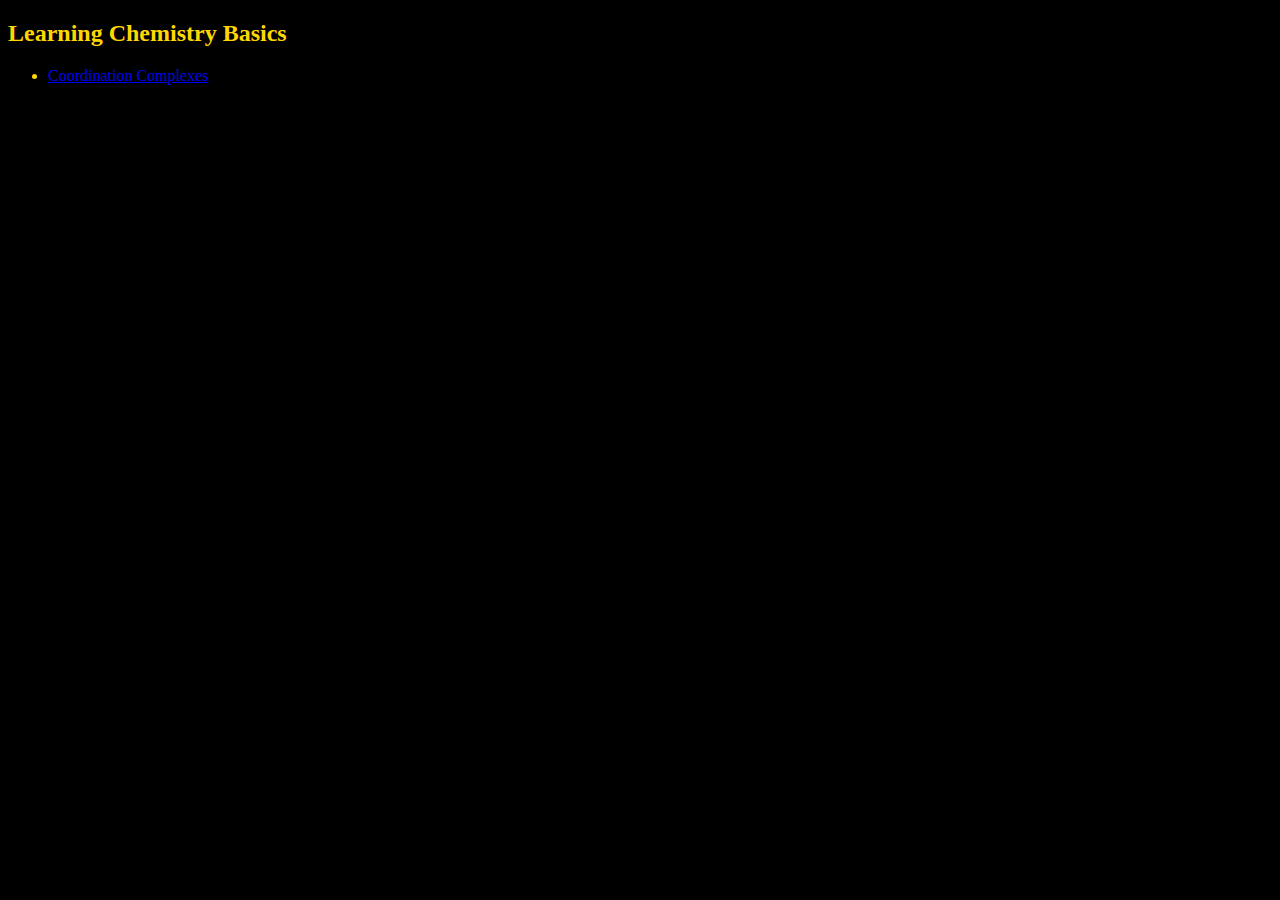
<file: index.html>
<!DOCTYPE html>
<html>
    <head>
        <link href="css/SiteWide.css" rel="stylesheet" >
        <title>
            Index
        </title>
    </head>
    <body>
        <h2>Learning Chemistry Basics</h2>

        <ul>
        <!--
        
        <li><a href="OrganicChemistryBasics.html">Organic Chemistry Basics</a></li>

        -->

        <li><a href="CoordinationChemistryBasics.html">Coordination Complexes</a></li>

        </ul>

        
    </body>
</html>
</file>
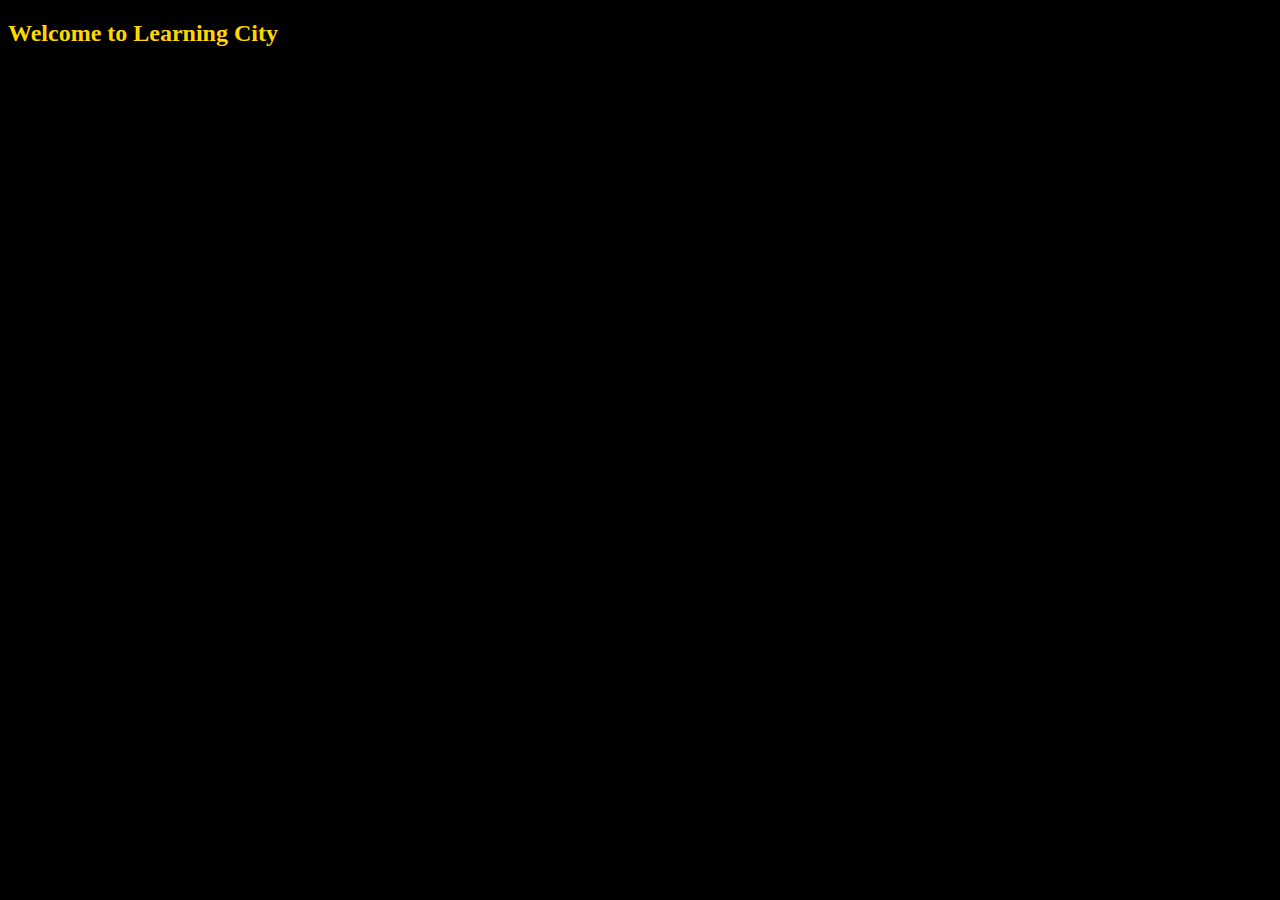
<file: concept.html>
<!DOCTYPE html>
<html>
    <head>
        <link href="css/SiteWide.css" rel="stylesheet" >
        <title>
            Concept
        </title>
    </head>
    <body>
        <h2>Welcome to Learning City</h2>
    </body>
</html>
</file>
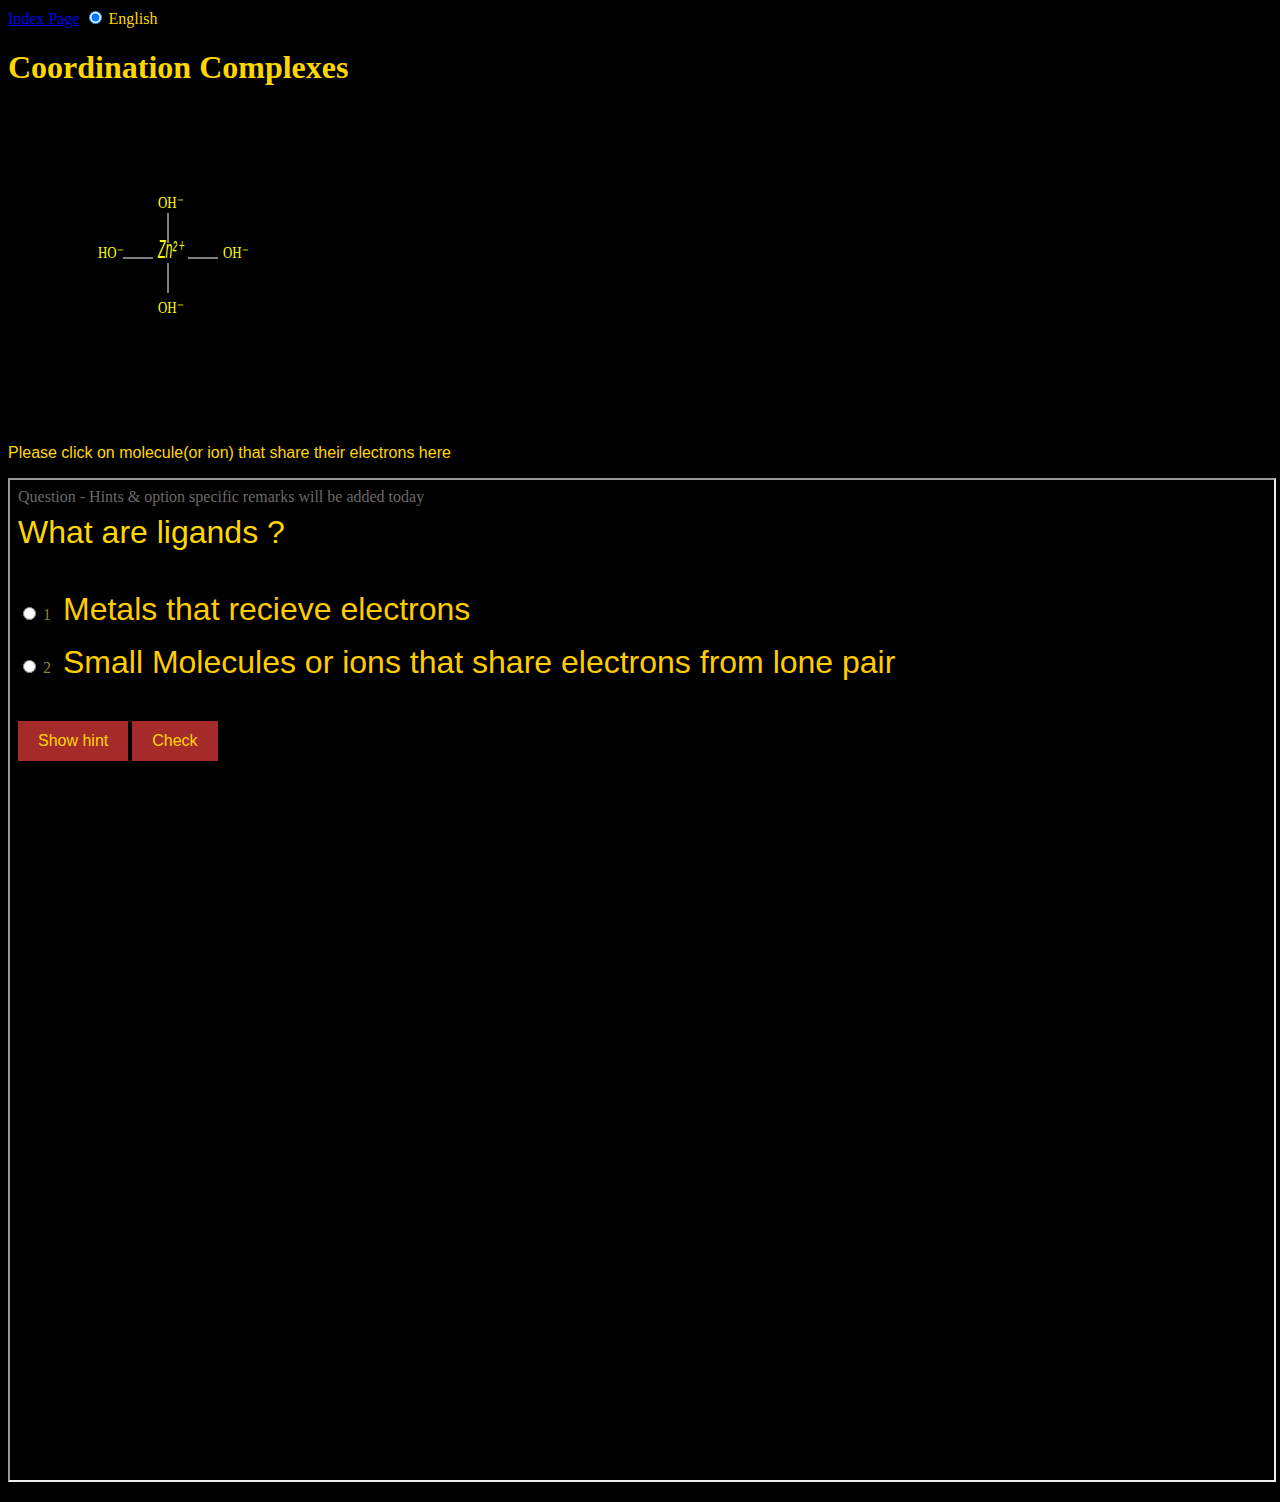
<file: CoordinationChemistryBasics.html>
<!DOCTYPE html>
<html lang="en">
    <head>
        <meta charset="UTF-8">
        <meta name="viewport" content="width=device-width, initial-scale=1.0">
        <META HTTP-EQUIV="Access-Control-Allow-Origin" CONTENT="https://v-s-dev.github.io">

        <link href="css/SiteWide.css" rel="stylesheet" >
        <title>
            Coordination Complexes
        </title>

        <script>
            let questionNumber = 0
            

            function getQuestionNumber() {
                return questionNumber
            }

            function incrementQuestionNumber(){
                questionNumber += 1
            }

            function reloadMcqTestTakingIframe(){
                let mcqTestTakingIframe = document.querySelector('#mcq_iframe')
                mcqTestTakingIframe.src = "MCQTest.html"
            }

            function setQuestionNumberToZero(){
                questionNumber = 0
            }
        
        </script>

    </head>
    <body>
        <a href="index.html" class="eng_lang_content">Index Page</a>

        <!--
        <a href="index.html" class="hin_lang_content">विषय</a>
        -->

        <input type="radio" id="eng_lang_content_radio" name="language" value="eng" checked>
        <label for="eng_lang_content_radio">English</label>

        <!--

        <input type="radio" id="hin_lang_content_radio" name="language" value="hin">
        <label for="hin_lang_content_radio">हिन्दी</label>

        -->


        <h1 class="eng_lang_content">
            Coordination Complexes
        </h1>
             
        <!--
        <h1 class="hin_lang_content">
            कोऑर्डिनेशन केमिस्ट्री
        </h1>
        -->

        <svg id="coordinate_complex_svg" height="300px" width="300px" xmlns="http://www.w3.org/2000/svg">
            <style>
                .small { font: italic 25px sans-serif; }
            </style>
            <text id="metal_ion" x="150" y="150" class="small" textLength="25px" lengthAdjust="spacingAndGlyphs" fill="yellow" cursor="grab">Zn²⁺</text>
            <!--north south west east -->
            <!-- North -->
            <line x1="160" y1="135" x2="160" y2="105" stroke="white" />
            <text x="150" y="100" class="ligand" textLength="25px" lengthAdjust="spacingAndGlyphs" fill="yellow" cursor="grab">OH⁻</text>
            
            <!-- South -->
            <line x1="160" y1="155" x2="160" y2="185" stroke="white" />
            <text x="150" y="205" class="ligand" textLength="25px" lengthAdjust="spacingAndGlyphs" fill="yellow" cursor="grab">OH⁻</text>
            
            <!-- West -->
            <line x1="145" y1="150" x2="115" y2="150" stroke="white" />
            <text x="90" y="150" class="ligand" textLength="25px" lengthAdjust="spacingAndGlyphs" fill="yellow" cursor="grab">HO⁻</text>
            
            <!-- East -->
            <line x1="180" y1="150" x2="210" y2="150" stroke="white" />
            <text x="215" y="150" class="ligand" textLength="25px" lengthAdjust="spacingAndGlyphs" fill="yellow" cursor="grab">OH⁻</text>
            
        </svg>

        <p class="message" id="message_for_ligand"></p>
        <p class="task">Please click on molecule(or ion) that share their electrons here</p>

        <script>
            let ligand = document.querySelectorAll('.ligand')
            let ligand_message = "Correctly Selected! They are called <em><strong>ligands</strong></em>. They are <em>Lewis base</em> as they donate their lone pair of electrons."
            ligand.forEach(element => element.addEventListener('click', (event) => {
                document.querySelector('#message_for_ligand').innerHTML = ligand_message
                })
            )

            let metal_ion = document.querySelector('#metal_ion')
            metal_message = "You clicked on a <em><strong>transition metal</strong></em> which only receives the electrons from other ligands without sharing any"
            metal_ion.addEventListener('click', (event) => {
                document.querySelector('#message_for_ligand').innerHTML = metal_message
            })
        </script>

        <iframe
        id="mcq_iframe"
        src="MCQTest.html"
        height="1000px"
        width="100%">
        </iframe>

    <!-- 
        Template structure

        <p class="eng_lang_content">

        </p>

        <p class="hin_lang_content">
            
        </p>

    -->


    <!--

        <p class="eng_lang_content">
            What are coordination complexes and how do they form ?
        </p>

        <p class="hin_lang_content">
            
        </p>

        <details class="eng_lang_content">
            <summary>Show me the periodic table</summary>
            <figure>
                <img src="https://upload.wikimedia.org/wikipedia/commons/9/97/Periodic_table_detailed_enwp.svg" alt="Periodic table">
                <figcaption>Image credit:Wikimedia Commons, CC BY 3.0</figcaption>
            </figure>
        </details>

        <details class="hin_lang_content">
            <summary>मुझे पीरिऑडिक टेबल दिखाए</summary>
            <figure>
                <img src="https://upload.wikimedia.org/wikipedia/commons/d/d4/Periodic_table_large-hi.svg" alt="पीरिऑडिक टेबल">
                <figcaption>Image credit:Wikimedia Commons, CC BY 3.0</figcaption>
            </figure>
        </details>

    -->

        <p class="eng_lang_content">

        </p>

        <p class="hin_lang_content">
            
        </p>


        <script src="js/basicFeatures.js"></script>

        
    </body>
</html>
</file>
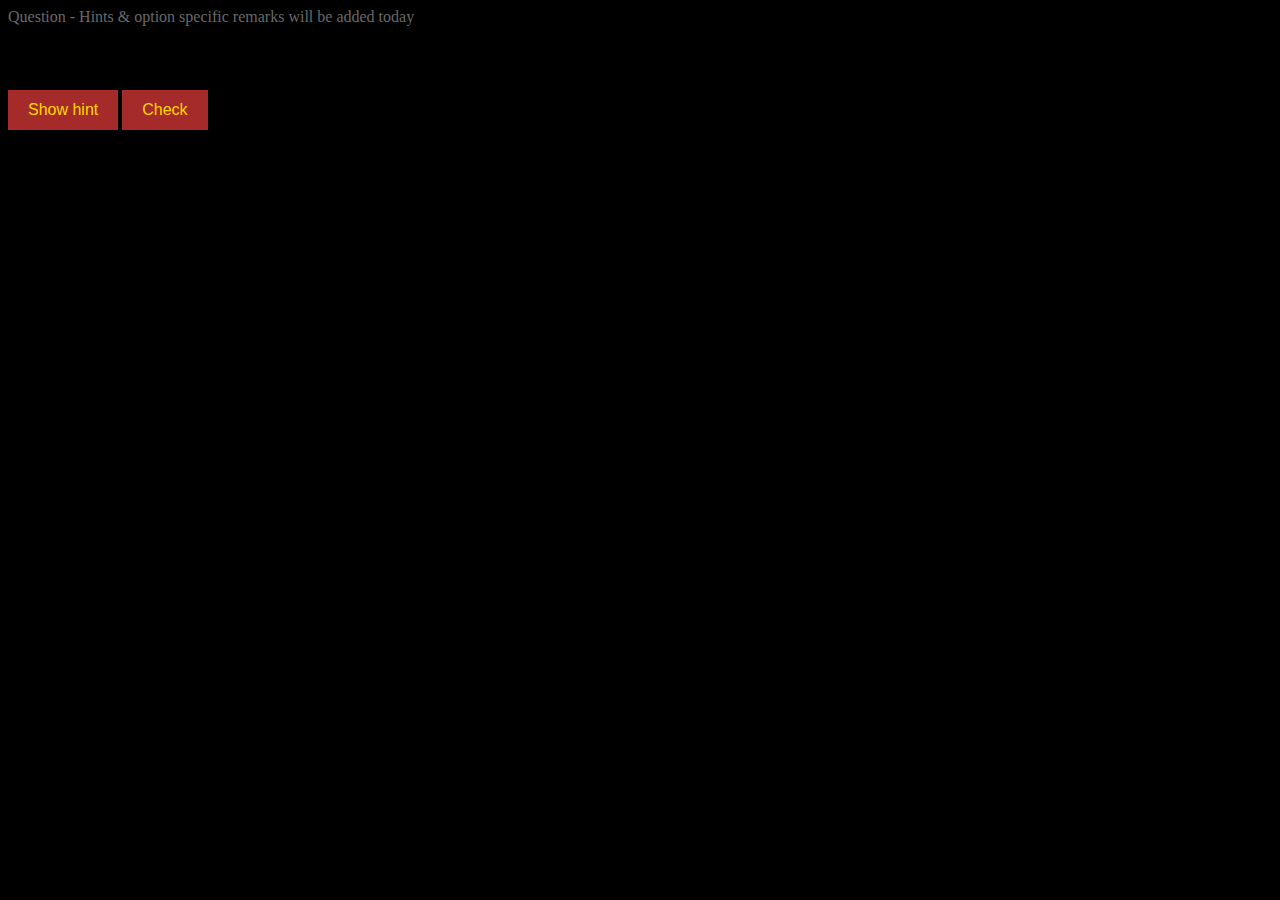
<file: MCQTest.html>
<!DOCTYPE html>
<html>
    <head>
        <META HTTP-EQUIV="Access-Control-Allow-Origin" CONTENT="https://v-s-dev.github.io">
        <link href="css/SiteWide.css" rel="stylesheet" >
        <style>
            body{
                background-color: black;
            }

            textarea{
                width: 100%;
                height: 100%;
                font-size: 2em;
                border-color: black;
                border-width: 0;
                
            }

            #subtopicid{
                display: none;
            }

            .checkbox{
                display: inline;
            }

            #question{
                height: 300px;
                color: gold;
                background-color: black;
                font: 2em helvetica;
            }

            label{
                font-size: 1em;
                color: dimgray;
                
            }

            .label_class{
                font-size: 2em;
                color: dimgray;
            }


            #answer{
                height: 300px;
                color: gold;
                background-color: black;
                font: 2em helvetica;
            }


            img{
                border: 2px solid orange;
                margin-top: 1em;
                padding: 5px;
                
            }

.opt_checked{
  border: 3px solid orange;
}

.correct{
    border: 3px solid rgb(0, 253, 13);
}

.correct_but_not_selected{
    border: 6px solid rgb(0, 131, 7);
}

.wrong_and_selected{
    border: 6px solid rgb(253, 0, 0);
}


.label_for_option_number{
    color: rgb(145, 130, 47);
}

.question_label{
    display: block;
}

#question{
    display: block;
    
    height: 100%;

    margin-left: 0em;
    margin-top: 8px;

    padding-top: 0em;
    padding-bottom: 0em;

    padding-left: 0em;
    padding-right: 0em;
}

#answer{
    height: 100%;
}

.opt{
                display: inline-block;
                padding-top: 8px;
                padding-bottom: 8px;

                padding-left: 8px;
                padding-right: 8px;
                color: rgb(255, 204, 0);
                background-color: black;
                font: 2em helvetica;
            }

            .hide_option{
                display: none;
            }


.button_class {
    border: 0;
    line-height: 2.5;
    padding: 0 20px;
    font-size: 1rem;
    text-align: center;
    color: gold;
    background-color: brown;
    margin-top: 2em;
}

.button_class:hover {
    background-color: rgb(75, 17, 17)
}

.button_class:active {
    
}


</style>
</head>
<body>

    <script src="js/MCQQuestions.js"></script>

<script>
    //let pathName = window.location.pathname

    let questionNumber = window.parent.getQuestionNumber()
    //alert(questionNumber)

    let questionsIds = Object.keys(mcqQuestions)

    if(questionNumber >= questionsIds.length){
        questionNumber = 0
        window.parent.setQuestionNumberToZero()
    }

    let currentQuestion = mcqQuestions[questionsIds[questionNumber]]

    let question = currentQuestion.question

    let id = questionsIds[questionNumber]

    let answer = currentQuestion.answer
    

    let options = []

    for(let i = 0; i < currentQuestion.options.length; i++){
        if(currentQuestion.options[i] !== ''){
            options.push(currentQuestion.options[i])
            console.log(options.length) // option number
            console.log(options[options.length -1]) // option text

            // if current option is the answer, then notify it in log
            if(answer === options[options.length -1]){
                console.log("Answer matches this option")
            }

            console.log("---")
        }
    }

    let option_remarks = []
    for(let i = 0; i < currentQuestion.option_remarks.length; i++){
        if(currentQuestion.option_remarks[i] !== ''){
            option_remarks.push(currentQuestion.option_remarks[i])
            console.log(option_remarks.length) // option remark number
            console.log(option_remarks[option_remarks.length -1]) // option remark text

            console.log("---")
        }
    }

    let hints = []
    for(let i = 0; i < currentQuestion.hints.length; i++){
        if(currentQuestion.hints[i] !== ''){
            hints.push(currentQuestion.hints[i])
            console.log(hints.length) // option remark number
            console.log(hints[hints.length -1]) // option remark text

            console.log("---")
        }
    }


</script>
    <div>
        <label for="question" class="question_label">Question - Hints & option specific remarks will be added today</label>
        <p id="question" name="question" readonly></p>
    </div>



    <div id="div_1" class="hide_option">
        <input type="radio" id="radio_1" class="radio" name="option_list" value="1">
        <label for="option_1" class="label_for_option_number">1</label>
        <label for="radio_1" id="option_1" class="opt" name="options" readonly></label>
        <p id="remark_1" class="remark_class hide_content thick_left_border_for_remarks"></p>
    </div>

    <div id="div_2" class="hide_option">
        <input type="radio" id="radio_2" class="radio" name="option_list" value="2">
        <label for="option_2" class="label_for_option_number">2</label>
        <label for="radio_2" id="option_2" class="opt" name="options" readonly></label>
        <p id="remark_2" class="remark_class hide_content thick_left_border_for_remarks"></p>
    </div>

    <div id="div_3" class="hide_option">
        <input type="radio" id="radio_3" class="radio" name="option_list" value="3">
        <label for="option_3" class="label_for_option_number">3</label>
        <label for="radio_3" id="option_3" class="opt" name="options" readonly></label>
        <p id="remark_3" class="remark_class hide_content thick_left_border_for_remarks"></p>
    </div>

    <div id="div_4" class="hide_option">
        <input type="radio" id="radio_4" class="radio" name="option_list" value="4">
        <label for="option_4" class="label_for_option_number">4</label>
        <label for="radio_4" id="option_4" class="opt" name="options" readonly></label>
        <p id="remark_4" class="remark_class hide_content thick_left_border_for_remarks"></p>
    </div>

    <button id="show_hint_button" type="button" class="button_class">Show hint</button>

    <div id="hint_div" class="hide_content">
        <p>-- Hints --</p>
        <p id="hint_1" class="hide_content hint_class"></p>
        <p id="hint_2" class="hide_content hint_class"></p>
        <p id="hint_3" class="hide_content hint_class"></p>
        <p id="hint_4" class="hide_content hint_class"></p>
        
    </div>

    <button id="check_submit_button" type="button" class="button_class">Check</button>
    

<script>
    
    document.querySelector('#question').innerHTML = question

    let numbers = []

    for(let i = 0; i < options.length; i++){
        let optionNumber = i + 1
        numbers.push(optionNumber.toString(10))
        document.querySelector('#div_' + optionNumber).classList.remove('hide_option')
        document.querySelector('#option_' + (i + 1)).innerHTML = options[i]
    }

    function showRemarks(){
        for(let i = 0; i < option_remarks.length; i++){
            let optionRemarkNumber = i + 1

            document.querySelector('#remark_' + (i + 1)).classList.remove('hide_content')
            document.querySelector('#remark_' + (i + 1)).innerHTML = option_remarks[i]

        }
    }
    
    let questionAnswered = false
    

    function showResult(res){
        if(res === 'correct'){
            let radio = document.querySelector('input[type=radio]:checked')

            let opt = document.querySelector('#option_' + radio.value)
            opt.classList.add('correct')
        
        }else if(res === 'wrong'){
            let opt_list = document.querySelectorAll('.opt')
            for(let i = 0; i < options.length; i++){
                let radio = document.querySelector('#radio_'+ (i+1))
                if(answer === opt_list[i].innerHTML){
                    opt_list[i].classList.add('correct_but_not_selected')
                }else{
                    if(radio.checked){
                        opt_list[i].classList.add('wrong_and_selected')
                    }
                }
            }
        }
    }
    

    function checkAnswer(event){
        let radio = document.querySelector('input[type=radio]:checked')
        let selected_option_num = ''
        if(radio !== null){
            selected_option_num = radio.value

            let textarea = document.querySelector('#option_'+selected_option_num)
            
            let selected_ans = textarea.innerHTML

            let answer_result = false // indicates if selected option is correct or wrong after checking, initially set to false

            // checking for answer
            if(selected_ans === answer){
                answer_result = true
            }else{
                answer_result = false
            }
            questionAnswered = true // set to <true> after user submits answer for checking so no repeat submission occurs

            if(answer_result === true){
                showRemarks()
                changeButtonNameFromCheckToNext()
                showResult('correct')
                //window.parent.removeIdAfterTakingTestOrNotAttempting('McqNormal', id)
            }else if(answer_result === false){
                showRemarks()
                changeButtonNameFromCheckToNext()
                showResult('wrong')
                //window.parent.removeIdAfterTakingTestOrNotAttempting('McqNormal', id)
            }
        }else{
            alert('Please select an option first')
        }
    }
    
    document.querySelectorAll('.radio').forEach(element => element.addEventListener('change', (event) => {
        let num = event.target.id.split('_')[1]
        highlightSelectedOption(num)
    })
    )

    document.querySelectorAll('.opt').forEach(element => element.addEventListener('click', (event) => {
        let num = event.target.id.split('_')[1]
        highlightSelectedOption(num)
    })
    )

    let hint_number = 0
    let hint_button = document.querySelector('#show_hint_button')
    hint_button.addEventListener('click', (event) => {
        document.querySelector('#hint_div').classList.remove('hide_content')
        if(hint_number < hints.length){
            let hint_element = document.querySelector('#hint_' + (hint_number + 1))
            hint_element.classList.remove('hide_content')
            hint_element.innerHTML = hints[hint_number]
            hint_number += 1
        }



    })

    function highlightSelectedOption(num){
        let radio = document.querySelector('#radio_'+num)
        if(radio !== null){
            let opt = document.querySelector('#option_' + num)
            if(radio.checked == true){
                // radio button already checked

                // but have to repeat same steps to highlight option if radio button is clicked manully
                // get all textarea and remove <opt_checked> class from previously checked radio button
                let all = document.querySelectorAll('.opt')

                for(let i = 0; i < options.length; i++){
                    all[i].classList.remove('opt_checked')
                }

                // check the user selected radio button and add a <opt_checked> class to specfic text area
                radio.checked = true // not required as its already checked manually
                opt.classList.add('opt_checked')
                                    
            }else{
                // get all textarea and remove <opt_checked> class from previously checked radio button
                let all = document.querySelectorAll('.opt')

                for(let i = 0; i < options.length; i++){
                    all[i].classList.remove('opt_checked')
                }

                // check the user selected radio button and add a <opt_checked> class to specfic text area
                radio.checked = true
                opt.classList.add('opt_checked')
            }
        }
    }

    function nextQuestion(){
        if(questionAnswered == true){
            window.parent.incrementQuestionNumber()
            window.parent.reloadMcqTestTakingIframe()
        }else if(questionAnswered == false){
            alert("Please answer current question")
        }
    }

    function changeButtonNameFromCheckToNext(){
        let checkSubmitButton = document.querySelector('#check_submit_button')
        checkSubmitButton.innerHTML = "Next"
    }

    let checkSubmitButton = document.querySelector('#check_submit_button')
    
    checkSubmitButton.addEventListener('click', (event) => {
        if(questionAnswered == false){
            checkAnswer("")
        }else if(questionAnswered == true){
            nextQuestion()
        }
    })



    window.addEventListener('keydown', (event) => {
        if(numbers.includes(event.key)){
            highlightSelectedOption(event.key)
        }

        // proper true false validation is required
        if(event.key.toLowerCase() === 't'){
            let radioList = document.querySelectorAll('input[type=radio]')
            if(radioList.length == 2){
                for(let i = 0; i < 2; i++){
                    let val = document.querySelector('#option_' + (i+1)).innerHTML.toLowerCase()
                    if(val === 'true'){
                        radioList[i].checked = true
                        break
                    }
                }
            }
        }

        if(event.key.toLowerCase() === 'f'){
            let radioList = document.querySelectorAll('input[type=radio]')
            if(radioList.length == 2){
                for(let i = 0; i < 2; i++){
                    let val = document.querySelector('#option_' + (i+1)).innerHTML.toLowerCase()
                    if(val === 'false'){
                        radioList[i].checked = true
                        break
                    }
                }
            }
        }

        if(event.key === 'Enter'){
            event.preventDefault()
            if(questionAnswered == false){
                checkAnswer(event)
            }else if(questionAnswered == true){
                nextQuestion()
            }
            

        }
        
        if(event.key === 'ArrowRight'){
            nextQuestion()
        }
        
    })
</script>

 </body>
</html>
</file>
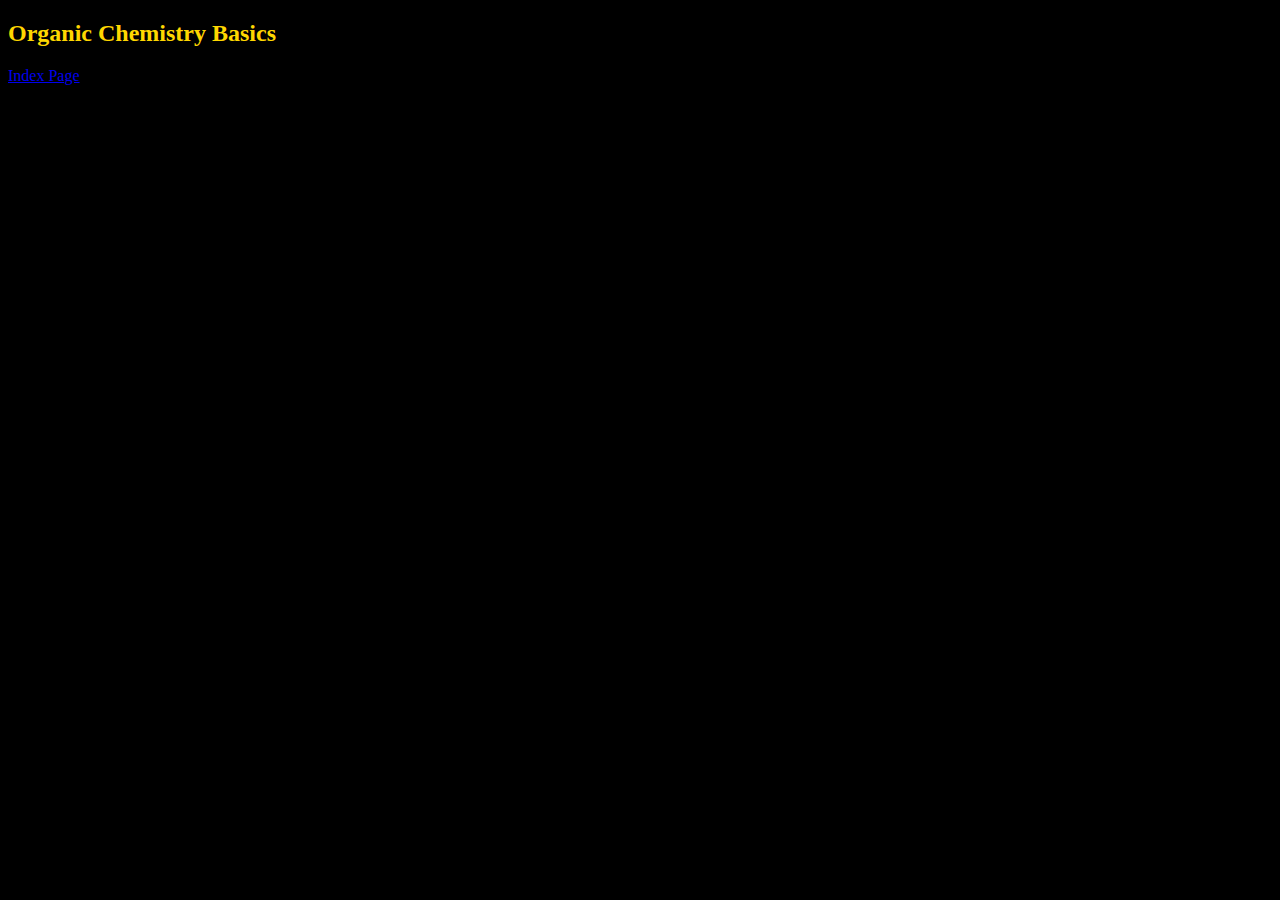
<file: OrganicChemistryBasics.html>
<!DOCTYPE html>
<html>
    <head>
        <link href="css/SiteWide.css" rel="stylesheet" >
        <title>
            Organic Chemistry Basics
        </title>
    </head>
    <body>
        <h2>Organic Chemistry Basics</h2>

        <a href="index.html">Index Page</a>

        
    </body>
</html>
</file>
<file: css/SiteWide.css>
body{
    background-color: black;
    color: gold;
}


.hide_content{
    display: none;
}

.show_content{
    display: revert;
}

img{
    background-color: white;
}

.task{
    font-size: 1em;
    font-family: Helvetica, Arial;

}


.message{
    font-size: 2em;
    font-family: Helvetica, Arial;
    
}

.remark_class{
    font-size: 1.5em;
    font-family: Helvetica, Arial;
    color: gold;
}

#show_hint_button{
    margin-top: 1em;
}


#check_submit_button{
    margin-top: 2em;
}

.thick_left_border_for_remarks{
    border-left: 30px;
    padding-left: 2em;
    margin-left: 30px;
    border-left-color: yellow;
}
</file>
